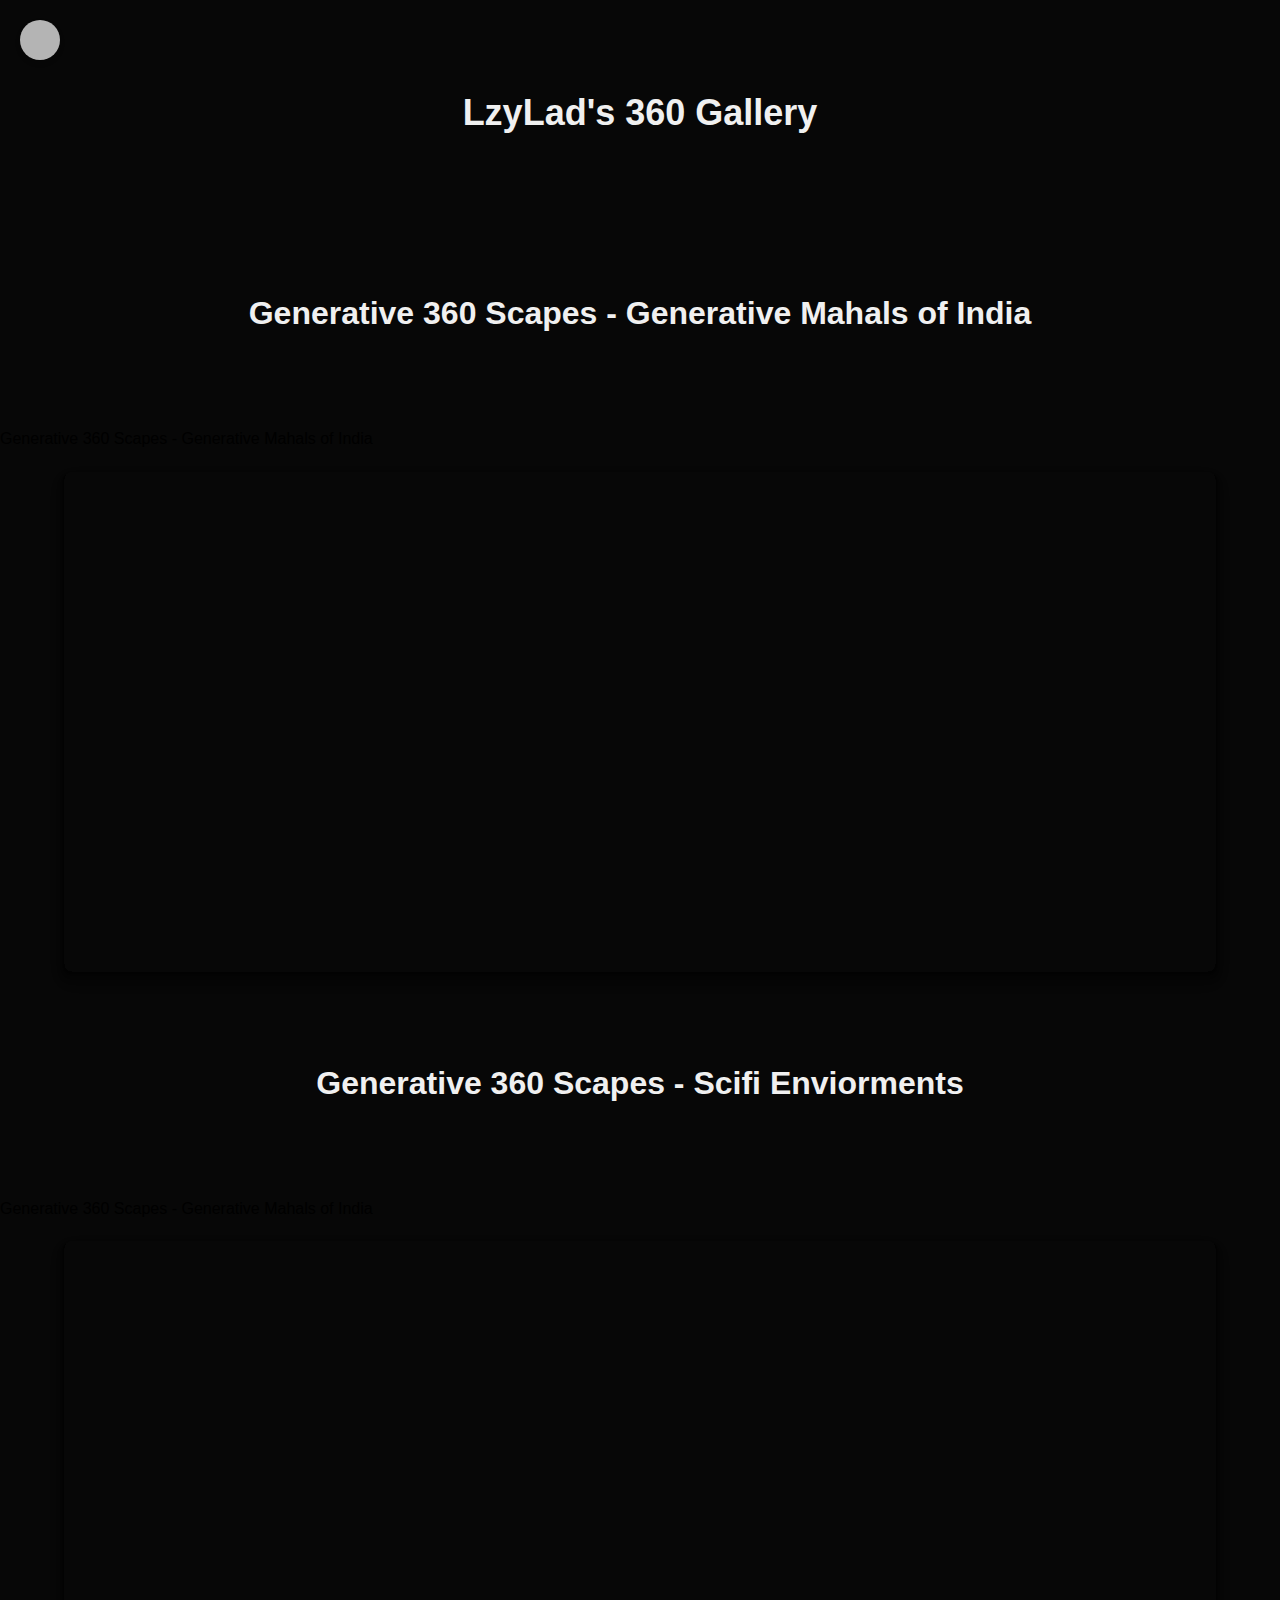
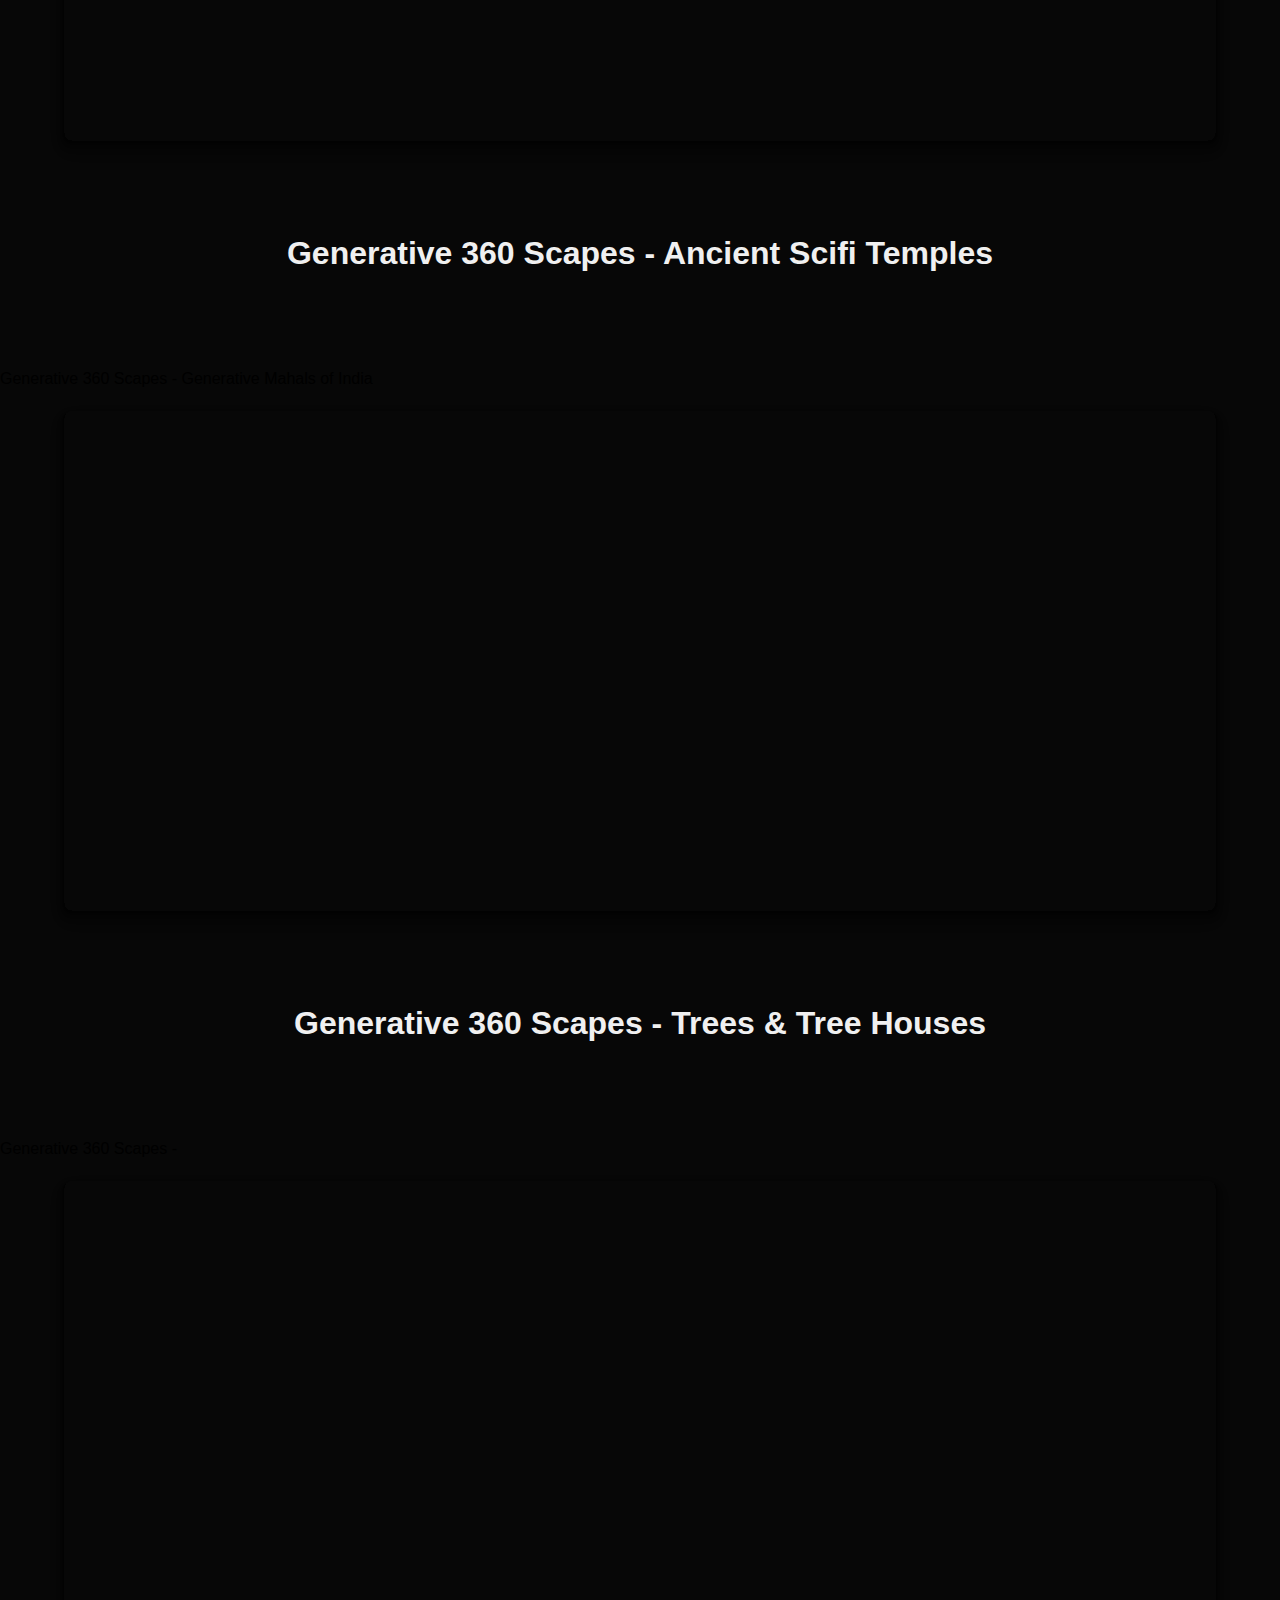
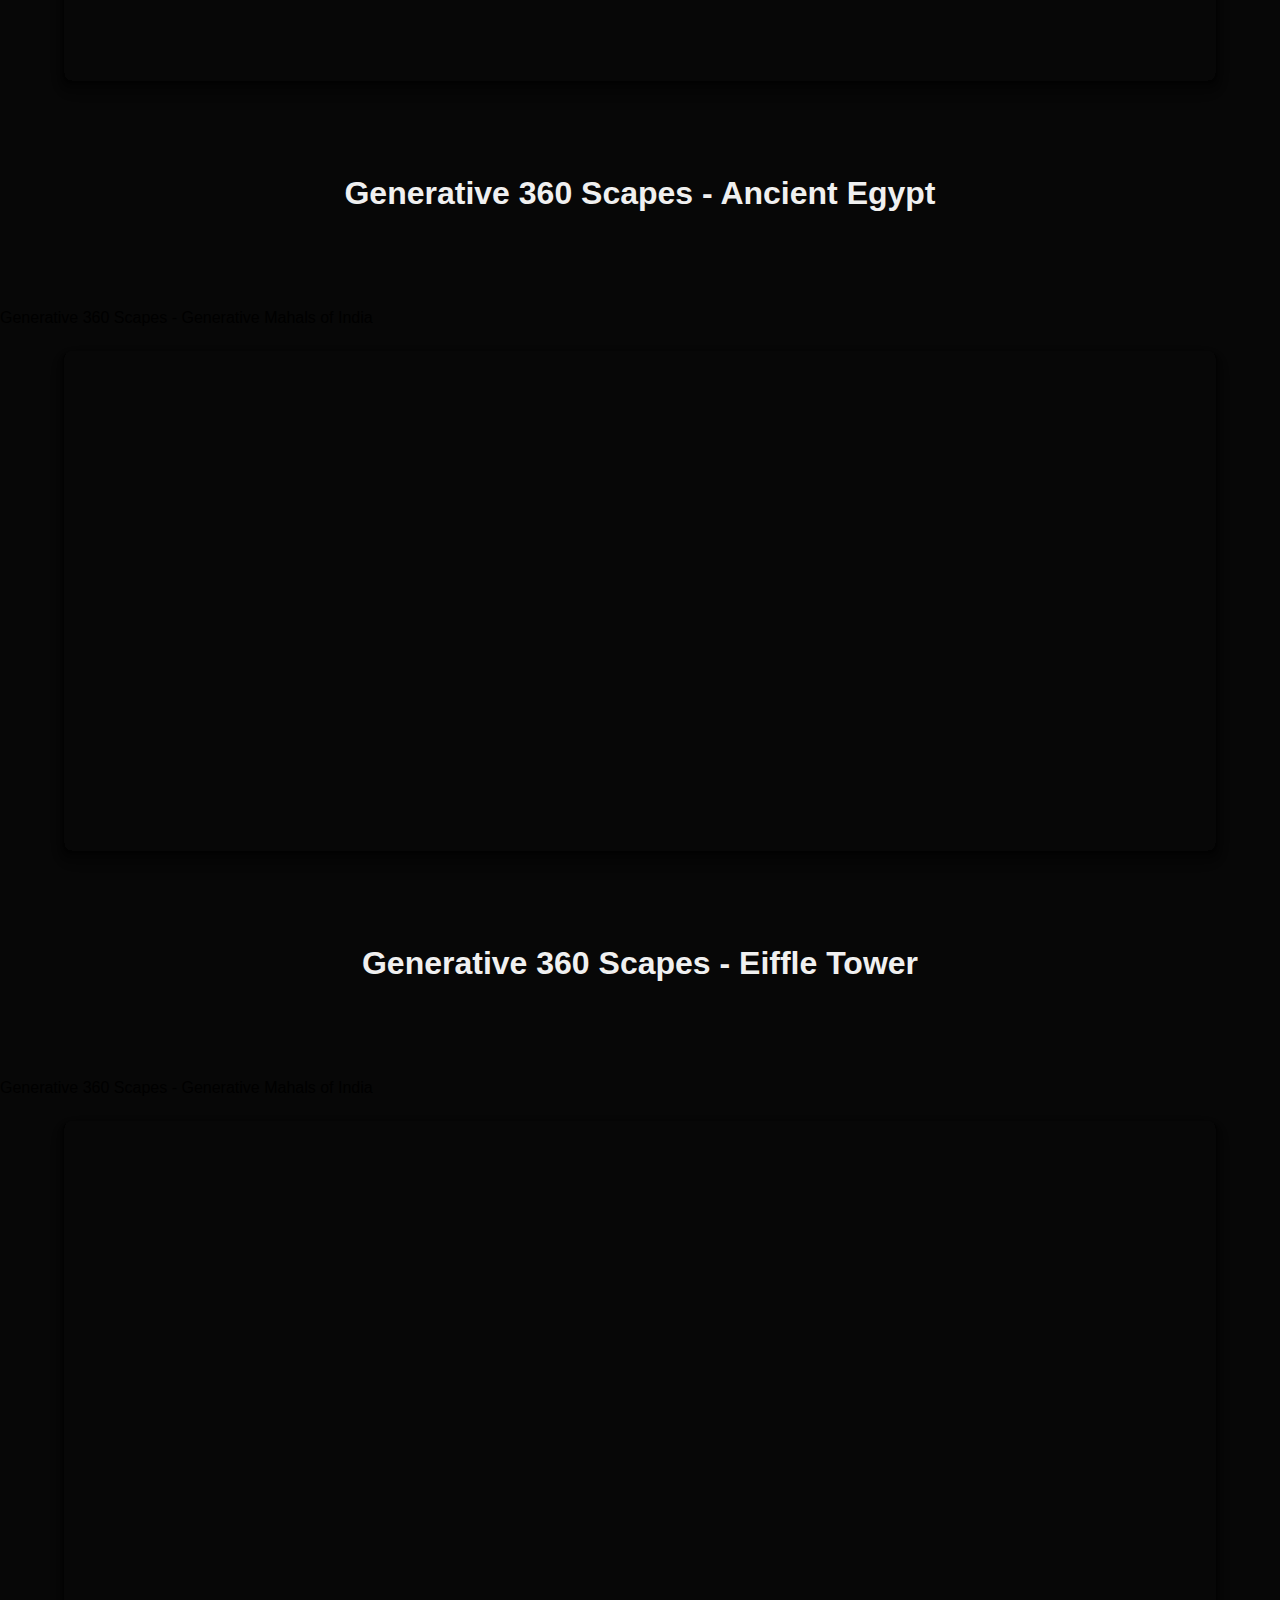
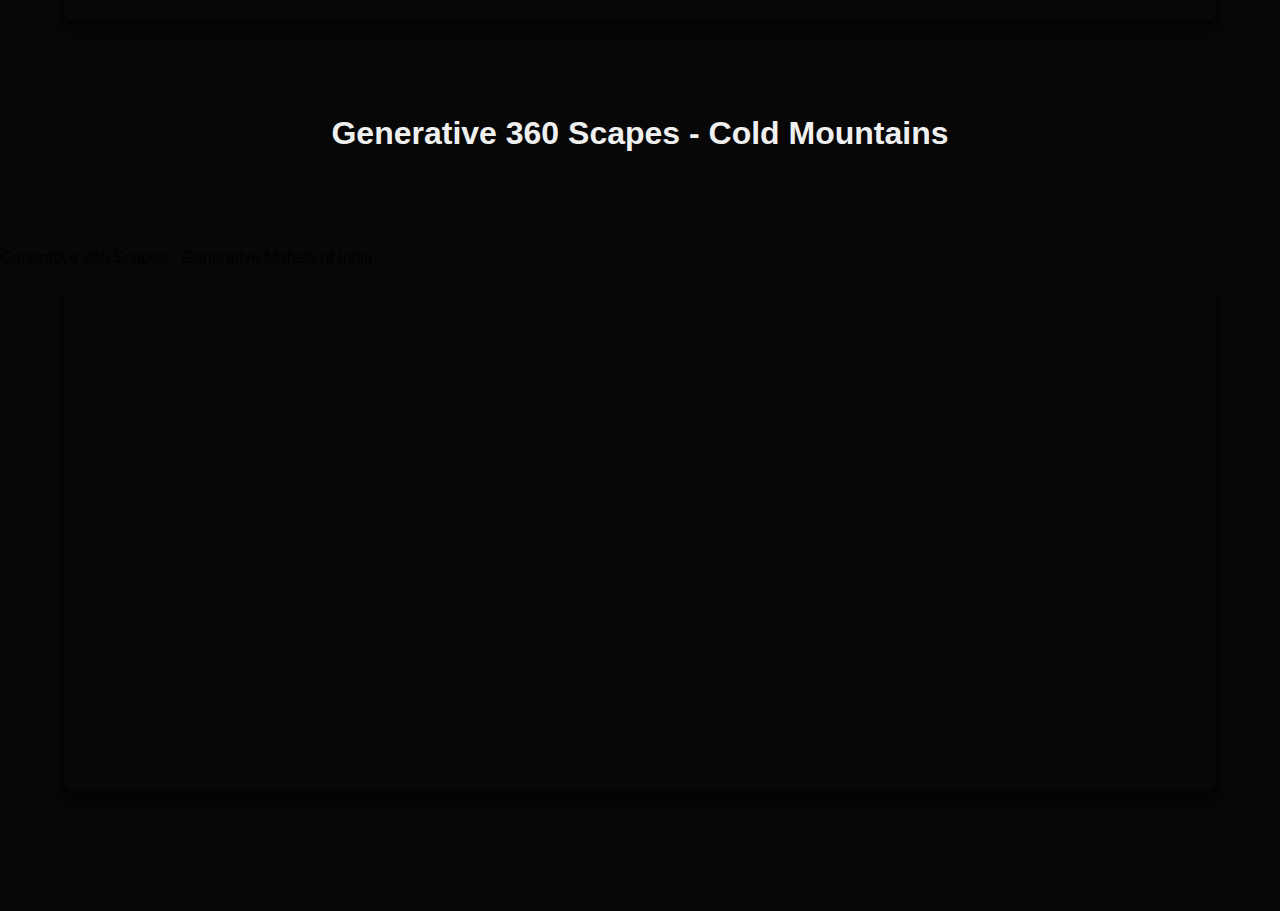
<file: 360Galleryportfolio.html>
<!DOCTYPE html>
<html lang="en">
<head>
    <meta charset="UTF-8">
    <meta name="viewport" content="width=device-width, initial-scale=1.0">
    <title>Lzy Lad's Portfolio</title>
    <style>

        

        body {
            font-family: 'Merriweather', sans-serif;
            font-size: 16px;
            line-height: 1.6;
            margin: 0;
            padding: 60;
            background-color: #070707;
            
        }
        .container {
            max-width: 1200px;
            margin: 0 auto;
            padding: 50px;
        }
        h1 {
            font-size: 36px;
            font-weight: 900;
            margin: 40 0 20px;
            text-align: center;
            color: #f0f0f0;
            padding: 60px
        }
        h2 {
            font-size: 32px;
            font-weight: 900;
            margin: 40 0 20px;
            text-align: center;
            color: #f0f0f0;
            padding: 60px
        }

        .wordcloud {
            display: flex;
            flex-wrap: wrap;
            justify-content: center;
            align-items: center;
            margin-top: 50px;
        }
        .word {
            font-size: 48px;
            font-weight: 600;
            margin: 10px;
            padding: 10px;
            
            color: #525252;
            text-decoration: none;
           
            transition: background-color 0.3s ease;
        }
        .word:hover {
            background-color: #1c1c1c;
            color: #f7f7f7;
            border-radius: 12px;
            transition: background-color 0.3s ease;
        }
        @media screen and (max-width: 768px) {
            .wordcloud {
                margin-top: 20px;
            }
            .word {
                font-size: 18px;
                margin: 5px;
                padding: 5px;
            }
        }
    
        .home-button {
  position: fixed;
  top: 20px;
  left: 20px;
  z-index: 999;
  display: flex;
  align-items: center;
  justify-content: center;
  width: 40px;
  height: 40px;
  border-radius: 50%;
  background-color: #b4b4b4;
  box-shadow: 0px 3px 5px rgba(0, 0, 0, 0.2);
  transition: all 0.2s ease-in-out;
}

.home-button:hover {
  transform: scale(1.2);
}

.home-button i {
  font-size: 24px;
  color: #333;
}

.text-container {
  padding: 60px;
}


    </style>




</head>
<body>

    <h1>LzyLad's 360 Gallery</h1>


    <h2>Generative 360 Scapes - Generative Mahals of India </h2>

    <p>Generative 360 Scapes - Generative Mahals of India </p>


    

	<div class="pano-container">
        <iframe width="90%" height="500px" allowFullScreen="true" allow="accelerometer; magnetometer; gyroscope" style="display:block; margin:20px auto; border:0 none; max-width:1600px;border-radius:8px; box-shadow: 0 1px 1px rgba(0,0,0,0.11),0 2px 2px rgba(0,0,0,0.11),0 4px 4px rgba(0,0,0,0.11),0 6px 8px rgba(0,0,0,0.11),0 8px 16px rgba(0,0,0,0.11);" src="https://panoraven.com/en/embed/UK6donXENI"></iframe>
    
        <h2>Generative 360 Scapes - Scifi Enviorments </h2>

        <p>Generative 360 Scapes - Generative Mahals of India </p>
    
    
        <div class="pano-container">
            <iframe width="90%" height="500px" allowFullScreen="true" allow="accelerometer; magnetometer; gyroscope" style="display:block; margin:20px auto; border:0 none; max-width:1600px;border-radius:8px; box-shadow: 0 1px 1px rgba(0,0,0,0.11),0 2px 2px rgba(0,0,0,0.11),0 4px 4px rgba(0,0,0,0.11),0 6px 8px rgba(0,0,0,0.11),0 8px 16px rgba(0,0,0,0.11);" src="https://panoraven.com/en/embed/SOjvmwKAEU"></iframe>	</div>
    
    
        <h2>Generative 360 Scapes - Ancient Scifi Temples </h2>

    <p>Generative 360 Scapes - Generative Mahals of India </p>


	<div class="pano-container">
        <iframe width="90%" height="500px" allowFullScreen="true" allow="accelerometer; magnetometer; gyroscope" style="display:block; margin:20px auto; border:0 none; max-width:1600px;border-radius:8px; box-shadow: 0 1px 1px rgba(0,0,0,0.11),0 2px 2px rgba(0,0,0,0.11),0 4px 4px rgba(0,0,0,0.11),0 6px 8px rgba(0,0,0,0.11),0 8px 16px rgba(0,0,0,0.11);" src="https://panoraven.com/en/embed/SssaOLp84g"></iframe>	</div>

    <h2>Generative 360 Scapes - Trees & Tree Houses </h2>

    <p>Generative 360 Scapes -  </p>


	<div class="pano-container">
        <iframe width="90%" height="500px" allowFullScreen="true" allow="accelerometer; magnetometer; gyroscope" style="display:block; margin:20px auto; border:0 none; max-width:1600px;border-radius:8px; box-shadow: 0 1px 1px rgba(0,0,0,0.11),0 2px 2px rgba(0,0,0,0.11),0 4px 4px rgba(0,0,0,0.11),0 6px 8px rgba(0,0,0,0.11),0 8px 16px rgba(0,0,0,0.11);" src="https://panoraven.com/en/embed/sFdNBBMQai"></iframe>	</div>

    <h2>Generative 360 Scapes - Ancient Egypt </h2>

    <p>Generative 360 Scapes - Generative Mahals of India </p>


	<div class="pano-container">
        <iframe width="90%" height="500px" allowFullScreen="true" allow="accelerometer; magnetometer; gyroscope" style="display:block; margin:20px auto; border:0 none; max-width:1600px;border-radius:8px; box-shadow: 0 1px 1px rgba(0,0,0,0.11),0 2px 2px rgba(0,0,0,0.11),0 4px 4px rgba(0,0,0,0.11),0 6px 8px rgba(0,0,0,0.11),0 8px 16px rgba(0,0,0,0.11);" src="https://panoraven.com/en/embed/EGBMPX64R2"></iframe>    
    <h2>Generative 360 Scapes - Eiffle Tower</h2>

    <p>Generative 360 Scapes - Generative Mahals of India </p>


	<div class="pano-container">
        <iframe width="90%" height="500px" allowFullScreen="true" allow="accelerometer; magnetometer; gyroscope" style="display:block; margin:20px auto; border:0 none; max-width:1600px;border-radius:8px; box-shadow: 0 1px 1px rgba(0,0,0,0.11),0 2px 2px rgba(0,0,0,0.11),0 4px 4px rgba(0,0,0,0.11),0 6px 8px rgba(0,0,0,0.11),0 8px 16px rgba(0,0,0,0.11);" src="https://panoraven.com/en/embed/hpyslf65ET"></iframe>	</div>

    <h2>Generative 360 Scapes - Cold Mountains </h2>

    <p>Generative 360 Scapes - Generative Mahals of India </p>


	<div class="pano-container">
        <iframe width="90%" height="500px" allowFullScreen="true" allow="accelerometer; magnetometer; gyroscope" style="display:block; margin:20px auto; border:0 none; max-width:1600px;border-radius:8px; box-shadow: 0 1px 1px rgba(0,0,0,0.11),0 2px 2px rgba(0,0,0,0.11),0 4px 4px rgba(0,0,0,0.11),0 6px 8px rgba(0,0,0,0.11),0 8px 16px rgba(0,0,0,0.11);" src="https://panoraven.com/en/embed/0KsDfDvTvi"></iframe>	</div>

   
    <div class="container">
        
        <!--h1>Lzy Lad's Portfolio</h1>
        <div class="wordcloud">
            <a href="Brandingportfolio.html" class="word">Branding</a>
            <a href="ARportfolio.html" class="word">AR</a>
            <a href="VRportfolio.html" class="word">VR</a>
            <a href="Logoportfolio.html" class="word">Logos</a>
            <a href="visualartportfolio.html" class="word">VisualArt</a>
            <a href="Typographyportfolio.html" class="word">Typography</a>
            <a href="PostersPortfolio.html" class="word">Posters</a>
            <a href="360Galleryportfolio.html" class="word">360 Gallery</a>
            <a href="Motiondesignportfolio.html" class="word">Motion Design</a>
            <a href="VFXportfolio.html" class="word">VFX</a>
            <a href="CGIportfolio.html" class="word">CGI</a>
            <a href="Fractalartportfolio.html" class="word">Fractal Art</a>
            <a href="Illustrationsportfolio.html" class="word">Illustrations</a>
            <a href="Packagingdesignportfolio.html" class="word">Packaging Design</a>
            <a href="Merchandiseportfolio.html" class="word">Merchandise</a>
            <a href="storeportfolio.html" class="word">Store</a>
            <a href="tutorialsportfolio.html" class="word">Tutorials & Knowledge</a>
            <a href="blogportfolio.html" class="word">Blog</a>
            <a href="writingportfolio.html" class="word">Writing</a>
            <a href="poetryportfolio.html" class="word">Poetry</a>
            <a href="Musicportfolio.html" class="word">Music</a -->

        </div>

       

    </div>
</body>
</html>

<a href="index.html" class="home-button">
    <i class="fa fa-home"></i>
  </a>
</file>
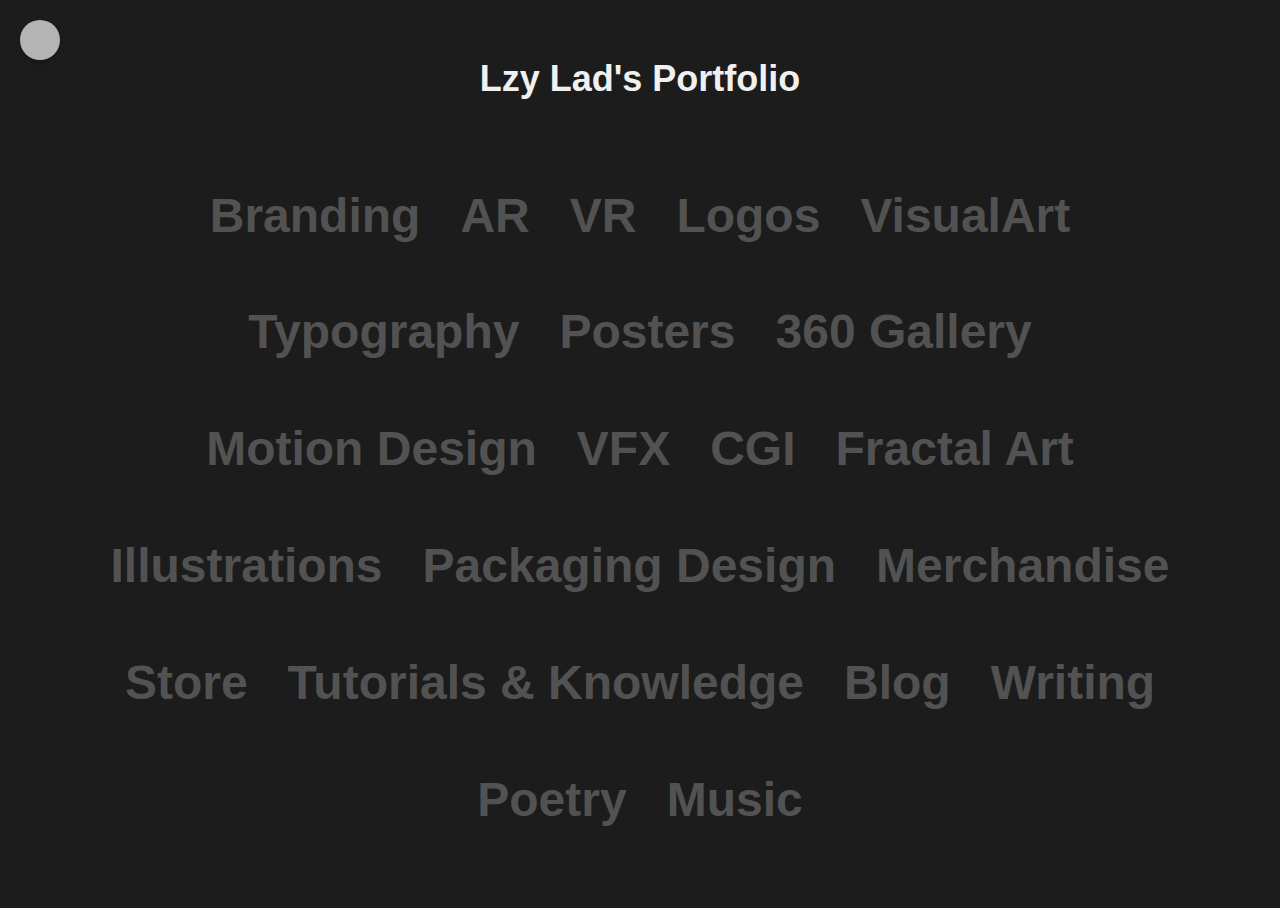
<file: ARportfolio.html>
<!DOCTYPE html>
<html lang="en">
<head>
    <meta charset="UTF-8">
    <meta name="viewport" content="width=device-width, initial-scale=1.0">
    <title>Lzy Lad's Portfolio</title>
    <style>
        body {
            font-family: 'Merriweather', sans-serif;
            font-size: 16px;
            line-height: 1.6;
            margin: 0;
            padding: 0;
            background-color: #1c1c1c;
        }
        .container {
            max-width: 1200px;
            margin: 0 auto;
            padding: 50px;
        }
        h1 {
            font-size: 36px;
            font-weight: 900;
            margin: 0 0 20px;
            text-align: center;
            color: #f0f0f0;
        }
        .wordcloud {
            display: flex;
            flex-wrap: wrap;
            justify-content: center;
            align-items: center;
            margin-top: 50px;
        }
        .word {
            font-size: 48px;
            font-weight: 600;
            margin: 10px;
            padding: 10px;
            
            color: #525252;
            text-decoration: none;
           
            transition: background-color 0.3s ease;
        }
        .word:hover {
            background-color: #1c1c1c;
            color: #f7f7f7;
            border-radius: 12px;
            transition: background-color 0.3s ease;
        }
        @media screen and (max-width: 768px) {
            .wordcloud {
                margin-top: 20px;
            }
            .word {
                font-size: 18px;
                margin: 5px;
                padding: 5px;
            }
        }
    
        .home-button {
  position: fixed;
  top: 20px;
  left: 20px;
  z-index: 999;
  display: flex;
  align-items: center;
  justify-content: center;
  width: 40px;
  height: 40px;
  border-radius: 50%;
  background-color: #b4b4b4;
  box-shadow: 0px 3px 5px rgba(0, 0, 0, 0.2);
  transition: all 0.2s ease-in-out;
}

.home-button:hover {
  transform: scale(1.2);
}

.home-button i {
  font-size: 24px;
  color: #333;
}

    </style>


</head>
<body>
    <div class="container">
        <h1>Lzy Lad's Portfolio</h1>
        <div class="wordcloud">
            <a href="Brandingportfolio.html" class="word">Branding</a>
            <a href="ARportfolio.html" class="word">AR</a>
            <a href="VRportfolio.html" class="word">VR</a>
            <a href="Logoportfolio.html" class="word">Logos</a>
            <a href="visualartportfolio.html" class="word">VisualArt</a>
            <a href="Typographyportfolio.html" class="word">Typography</a>
            <a href="PostersPortfolio.html" class="word">Posters</a>
            <a href="360Galleryportfolio.html" class="word">360 Gallery</a>
            <a href="Motiondesignportfolio.html" class="word">Motion Design</a>
            <a href="VFXportfolio.html" class="word">VFX</a>
            <a href="CGIportfolio.html" class="word">CGI</a>
            <a href="Fractalartportfolio.html" class="word">Fractal Art</a>
            <a href="Illustrationsportfolio.html" class="word">Illustrations</a>
            <a href="Packagingdesignportfolio.html" class="word">Packaging Design</a>
            <a href="Merchandiseportfolio.html" class="word">Merchandise</a>
            <a href="storeportfolio.html" class="word">Store</a>
            <a href="tutorialsportfolio.html" class="word">Tutorials & Knowledge</a>
            <a href="blogportfolio.html" class="word">Blog</a>
            <a href="writingportfolio.html" class="word">Writing</a>
            <a href="poetryportfolio.html" class="word">Poetry</a>
            <a href="Musicportfolio.html" class="word">Music</a>
        </div>
    </div>
</body>
</html>

<a href="index2.html" class="home-button">
    <i class="fa fa-home"></i>
  </a>
</file>
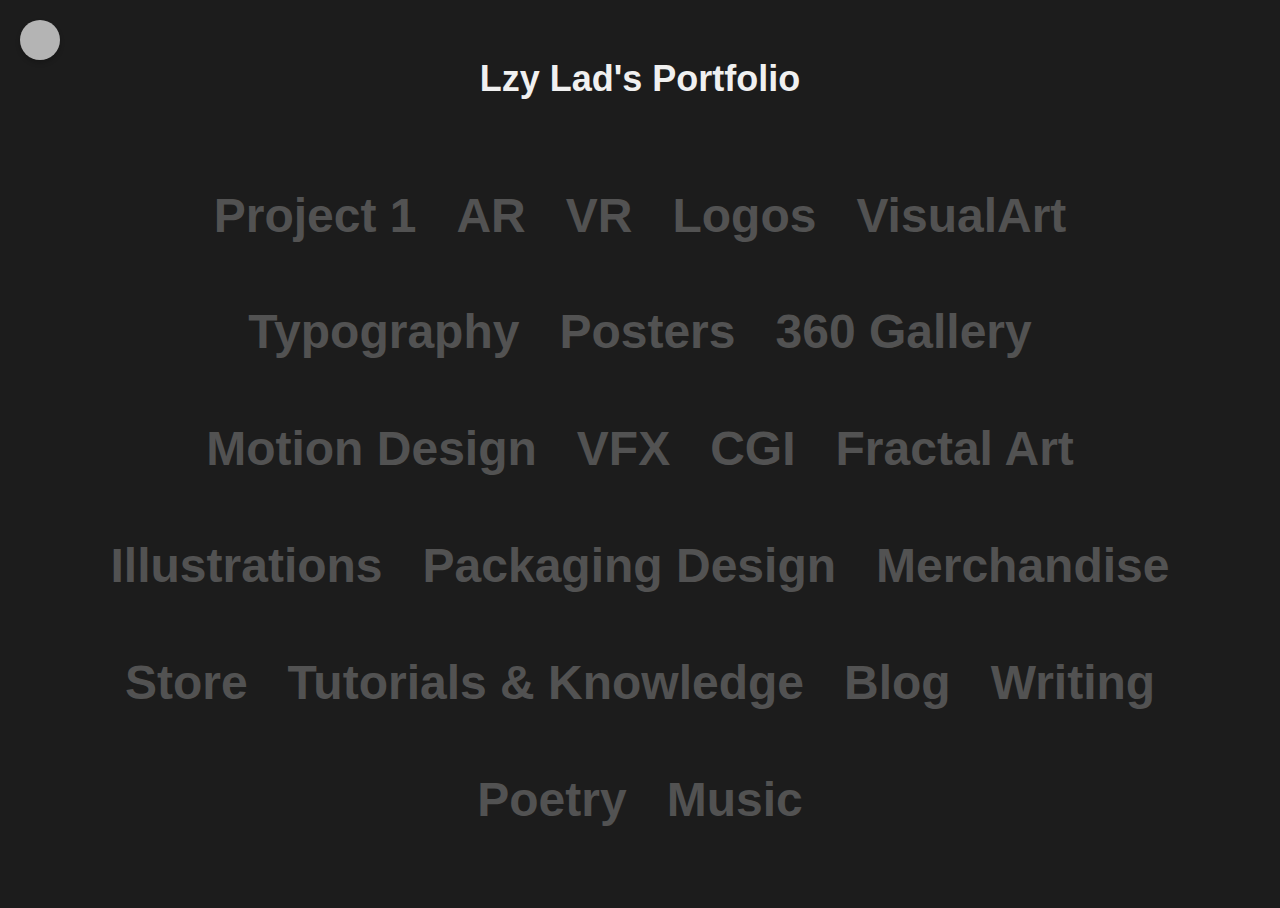
<file: Brandingportfolio.html>
<!DOCTYPE html>
<html lang="en">
<head>
    <meta charset="UTF-8">
    <meta name="viewport" content="width=device-width, initial-scale=1.0">
    <title>Lzy Lad's Portfolio</title>
    <style>
        body {
            font-family: 'Merriweather', sans-serif;
            font-size: 16px;
            line-height: 1.6;
            margin: 0;
            padding: 0;
            background-color: #1c1c1c;
        }
        .container {
            max-width: 1200px;
            margin: 0 auto;
            padding: 50px;
        }
        h1 {
            font-size: 36px;
            font-weight: 900;
            margin: 0 0 20px;
            text-align: center;
            color: #f0f0f0;
        }
        .wordcloud {
            display: flex;
            flex-wrap: wrap;
            justify-content: center;
            align-items: center;
            margin-top: 50px;
        }
        .word {
            font-size: 48px;
            font-weight: 600;
            margin: 10px;
            padding: 10px;
            
            color: #525252;
            text-decoration: none;
           
            transition: background-color 0.3s ease;
        }
        .word:hover {
            background-color: #1c1c1c;
            color: #f7f7f7;
            border-radius: 12px;
            transition: background-color 0.3s ease;
        }
        @media screen and (max-width: 768px) {
            .wordcloud {
                margin-top: 20px;
            }
            .word {
                font-size: 18px;
                margin: 5px;
                padding: 5px;
            }
        }
    
        .home-button {
  position: fixed;
  top: 20px;
  left: 20px;
  z-index: 999;
  display: flex;
  align-items: center;
  justify-content: center;
  width: 40px;
  height: 40px;
  border-radius: 50%;
  background-color: #b4b4b4;
  box-shadow: 0px 3px 5px rgba(0, 0, 0, 0.2);
  transition: all 0.2s ease-in-out;
}

.home-button:hover {
  transform: scale(1.2);
}

.home-button i {
  font-size: 24px;
  color: #333;
}

    </style>


</head>
<body>
    <div class="container">
        <h1>Lzy Lad's Portfolio</h1>
        <div class="wordcloud">
            <a href="projecttemplate2.html" class="word">Project 1</a>
            <a href="ARportfolio.html" class="word">AR</a>
            <a href="VRportfolio.html" class="word">VR</a>
            <a href="Logoportfolio.html" class="word">Logos</a>
            <a href="visualartportfolio.html" class="word">VisualArt</a>
            <a href="Typographyportfolio.html" class="word">Typography</a>
            <a href="PostersPortfolio.html" class="word">Posters</a>
            <a href="360Galleryportfolio.html" class="word">360 Gallery</a>
            <a href="Motiondesignportfolio.html" class="word">Motion Design</a>
            <a href="VFXportfolio.html" class="word">VFX</a>
            <a href="CGIportfolio.html" class="word">CGI</a>
            <a href="Fractalartportfolio.html" class="word">Fractal Art</a>
            <a href="Illustrationsportfolio.html" class="word">Illustrations</a>
            <a href="Packagingdesignportfolio.html" class="word">Packaging Design</a>
            <a href="Merchandiseportfolio.html" class="word">Merchandise</a>
            <a href="storeportfolio.html" class="word">Store</a>
            <a href="tutorialsportfolio.html" class="word">Tutorials & Knowledge</a>
            <a href="blogportfolio.html" class="word">Blog</a>
            <a href="writingportfolio.html" class="word">Writing</a>
            <a href="poetryportfolio.html" class="word">Poetry</a>
            <a href="Musicportfolio.html" class="word">Music</a>
        </div>
    </div>
</body>
</html>

<a href="index2.html" class="home-button">
    <i class="fa fa-home"></i>
  </a>
</file>
